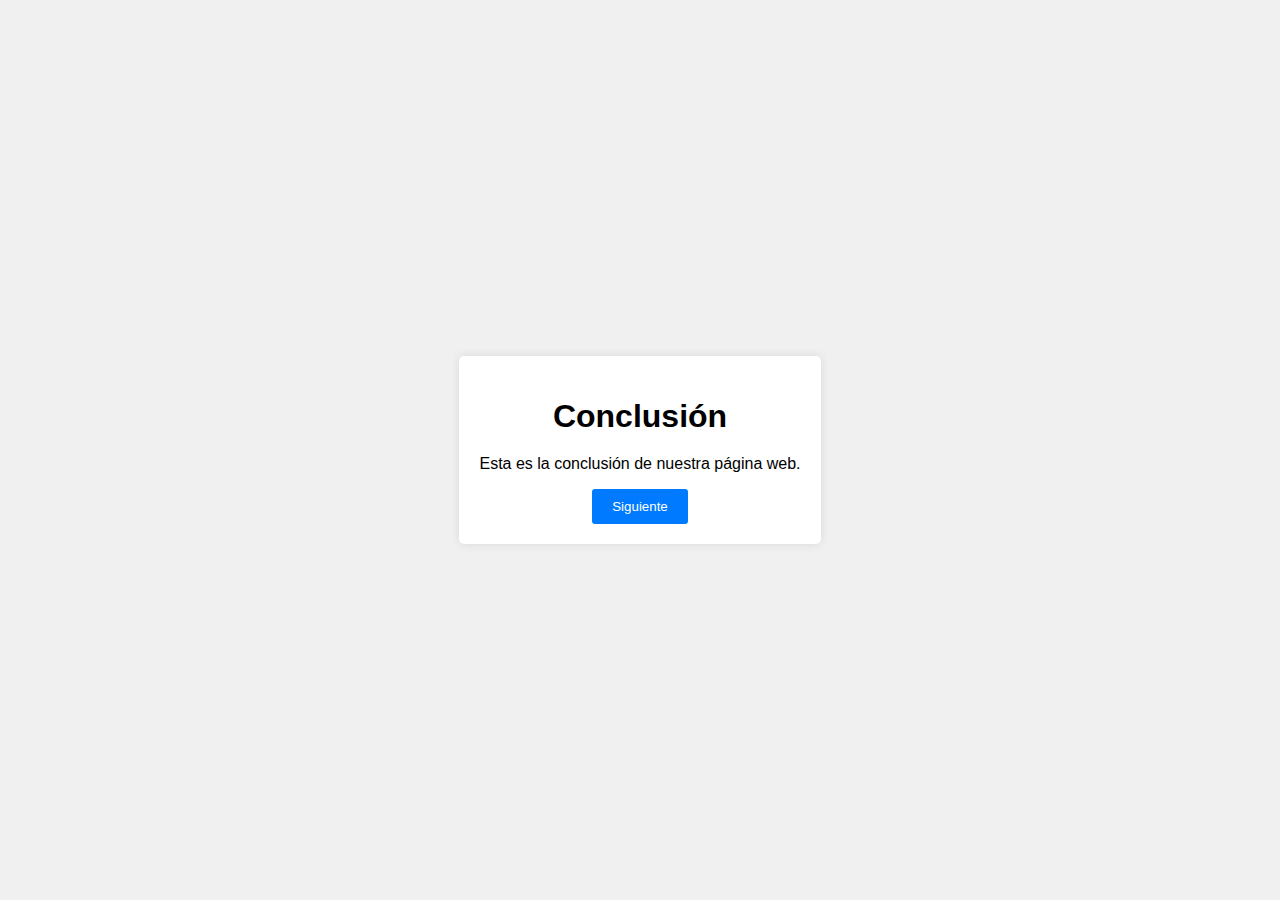
<file: conclusion.html>
<!DOCTYPE html>
<html lang="es">
<head>
    <meta charset="UTF-8">
    <meta name="viewport" content="width=device-width, initial-scale=1.0">
    <title>Conclusión</title>
    <link rel="stylesheet" href="styles.css">
</head>
<body>
    <div class="container">
        <h1>Conclusión</h1>
        <p>Esta es la conclusión de nuestra página web.</p>
        <button onclick="goToPage('despedida.html')">Siguiente</button>
    </div>
    <script src="script.js"></script>
</body>
</html>
</file>
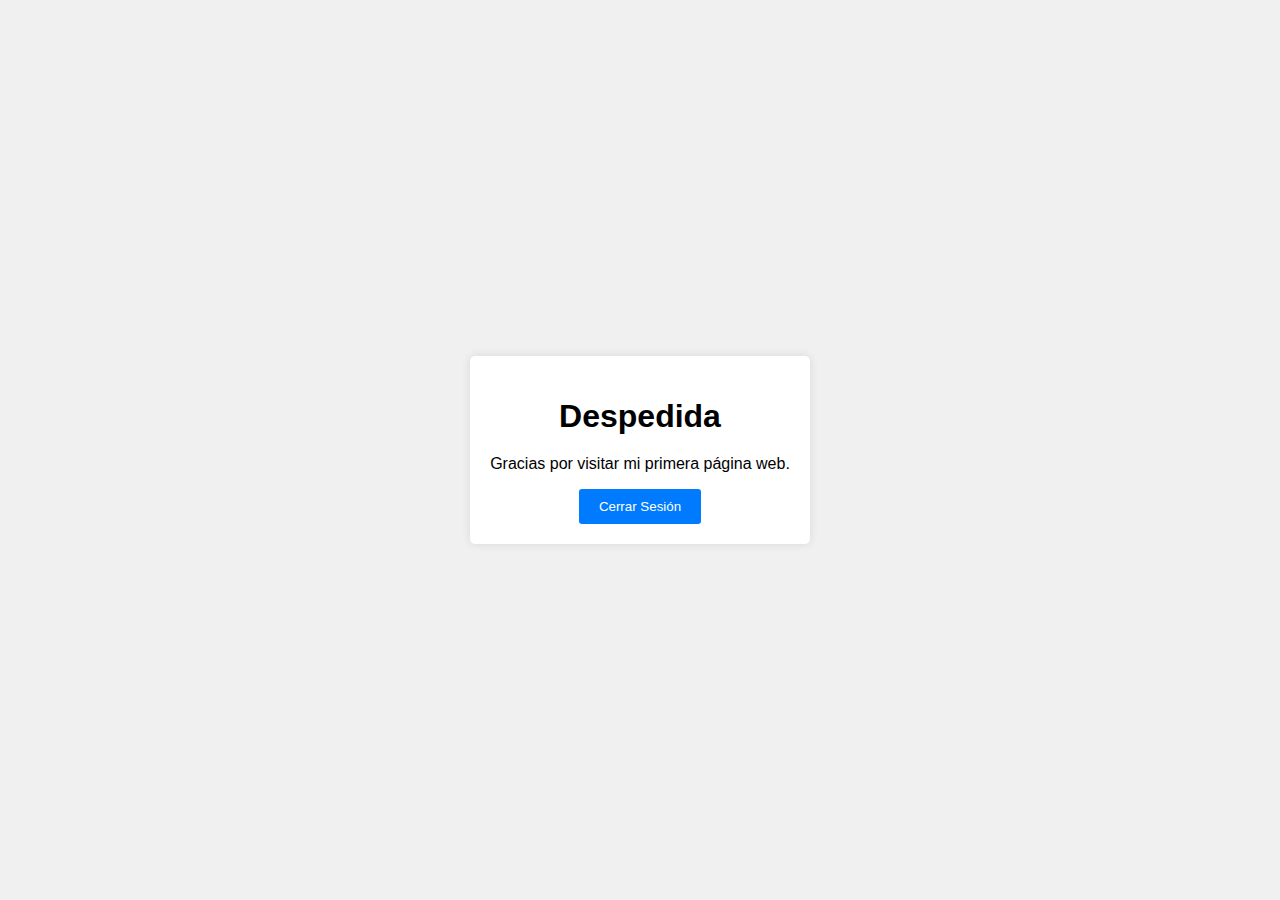
<file: despedida.html>
<!DOCTYPE html>
<html lang="es">
<head>
    <meta charset="UTF-8">
    <meta name="viewport" content="width=device-width, initial-scale=1.0">
    <title>Despedida</title>
    <link rel="stylesheet" href="styles.css">
</head>
<body>
    <div class="container">
        <h1>Despedida</h1>
        <p>Gracias por visitar mi primera página web.</p>
        <button onclick="logout()">Cerrar Sesión</button>
    </div>
    <script src="script.js"></script>
</body>
</html>
</file>
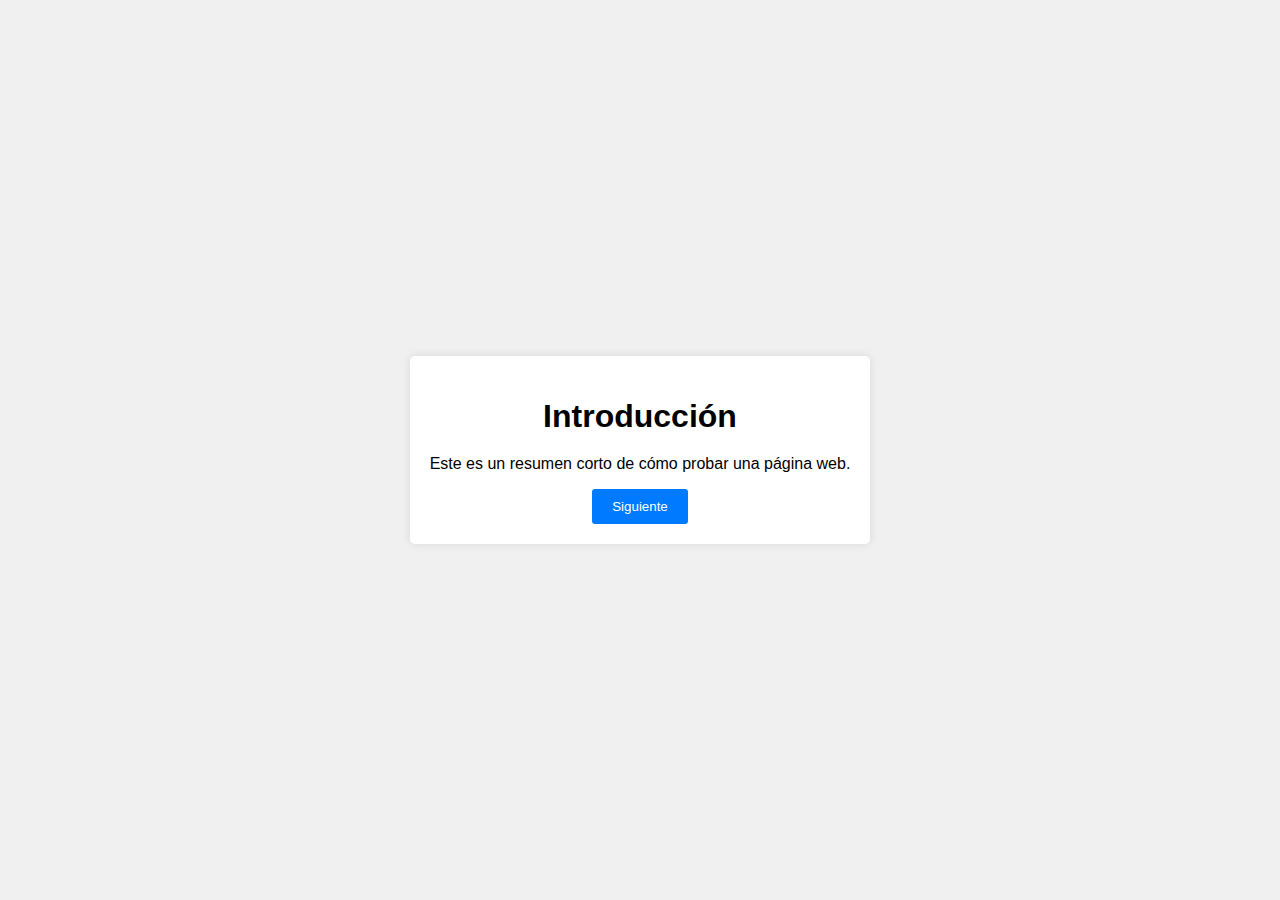
<file: introduccion.html>
<!DOCTYPE html>
<html lang="es">
<head>
    <meta charset="UTF-8">
    <meta name="viewport" content="width=device-width, initial-scale=1.0">
    <title>Introducción</title>
    <link rel="stylesheet" href="styles.css">
</head>
<body>
    <div class="container">
        <h1>Introducción</h1>
        <p>Este es un resumen corto de cómo probar una página web.</p>
        <button onclick="goToPage('quienes-somos.html')">Siguiente</button>
    </div>
    <script src="script.js"></script>
</body>
</html>
</file>
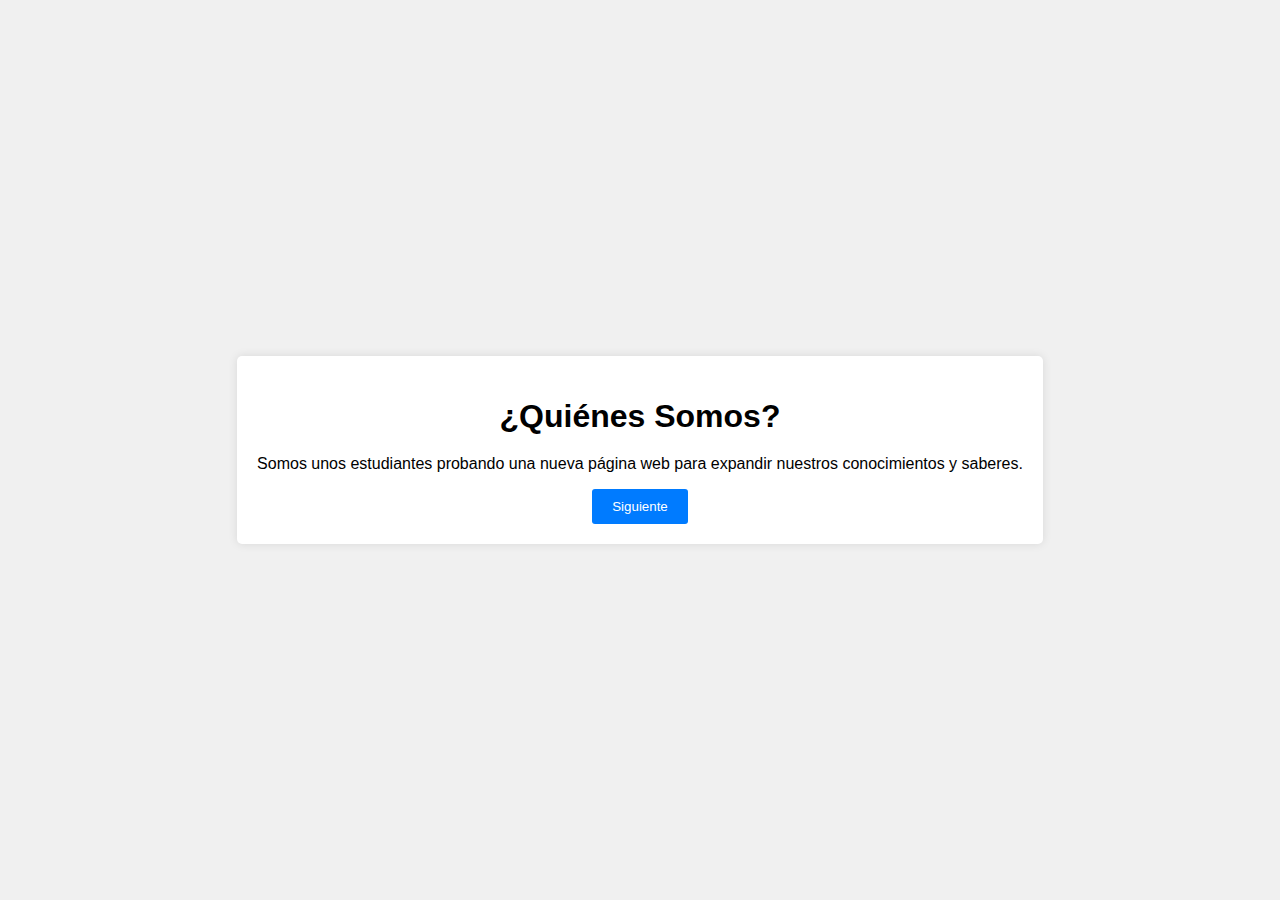
<file: quienes-somos.html>
<!DOCTYPE html>
<html lang="es">
<head>
    <meta charset="UTF-8">
    <meta name="viewport" content="width=device-width, initial-scale=1.0">
    <title>¿Quiénes Somos?</title>
    <link rel="stylesheet" href="styles.css">
</head>
<body>
    <div class="container">
        <h1>¿Quiénes Somos?</h1>
        <p>Somos unos estudiantes probando una nueva página web para expandir nuestros conocimientos y saberes.</p>
        <button onclick="goToPage('conclusion.html')">Siguiente</button>
    </div>
    <script src="script.js"></script>
</body>
</html>
</file>
<file: styles.css>
body {
    font-family: Arial, sans-serif;
    background-color: #f0f0f0;
    margin: 0;
    display: flex;
    justify-content: center;
    align-items: center;
    height: 100vh;
}

.container {
    background-color: #fff;
    padding: 20px;
    box-shadow: 0 0 10px rgba(0, 0, 0, 0.1);
    border-radius: 5px;
    text-align: center;
}

h1 {
    margin-bottom: 20px;
}

label {
    display: block;
    margin: 10px 0 5px;
}

input {
    width: 100%;
    padding: 8px;
    margin-bottom: 10px;
    border: 1px solid #ccc;
    border-radius: 3px;
}

button {
    padding: 10px 20px;
    background-color: #007BFF;
    color: #fff;
    border: none;
    border-radius: 3px;
    cursor: pointer;
}

button:hover {
    background-color: #0056b3;
}

.error {
    color: red;
}
</file>
